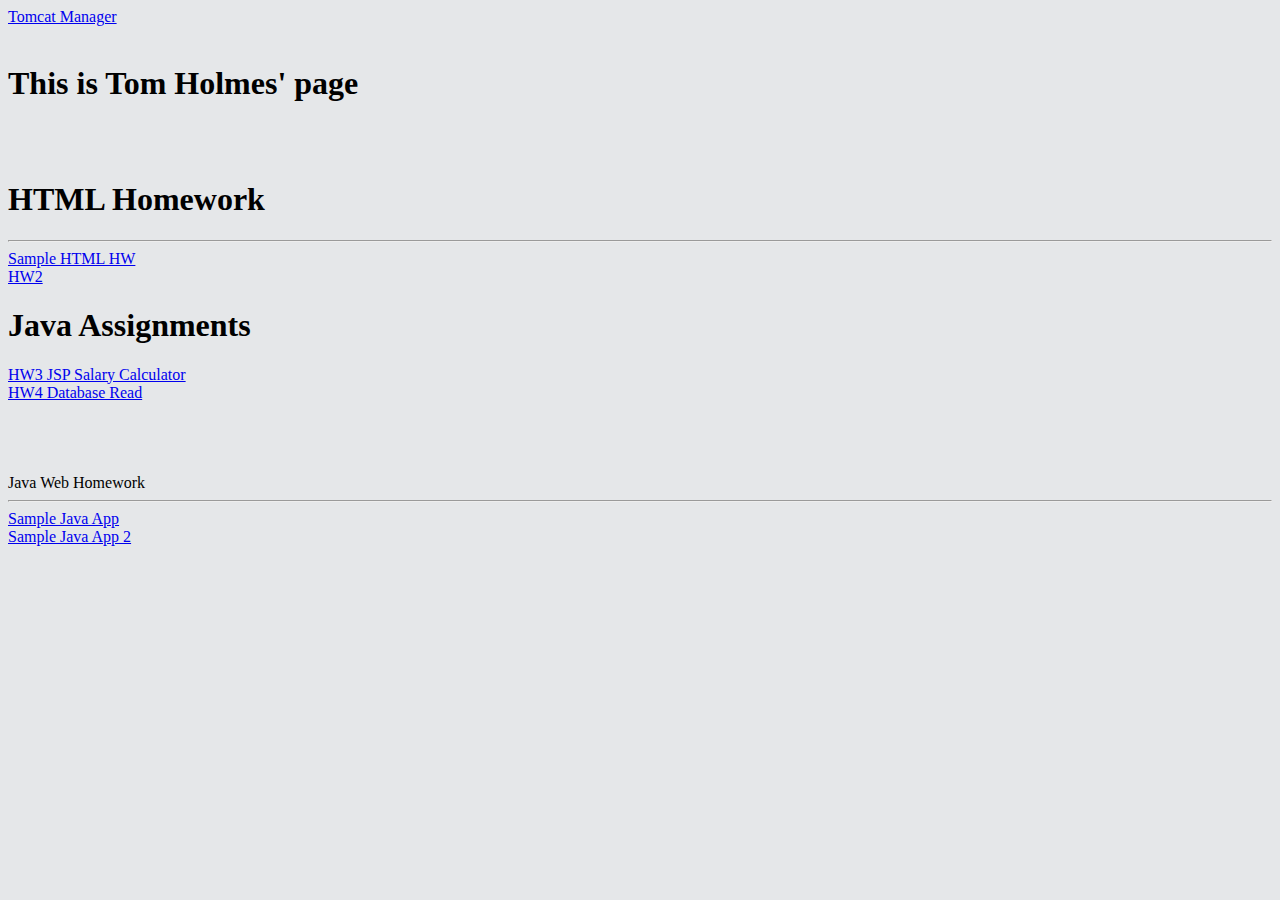
<file: index.html>
<!DOCTYPE html>
<html lang="en">

	<head>
		<meta charset="utf-8">
		<title>Tom Holmes</title>
		<link rel="stylesheet" type="text/css" href="./css/tom.css" />
	</head>

	<body>

		<a href="/manager/html"> Tomcat Manager </a>
		
		<div id="body">
			<br>
			<h1>This is Tom Holmes' page</h1>
			<br>
			<br>
			<h1>HTML Homework</h1>
			<hr>
			<a href="./HW-TEST/"> Sample HTML HW </a>
			<br>
			<a href="./HW2/index.html"> HW2 </a>
			<br>
			<h1>Java Assignments</h1>
			<a href= "http://f16-msci3300-05.azurewebsites.net/HW3Salary/"> HW3 JSP Salary Calculator </a>
			<br>
			<a href= "http://f16-msci3300-05.azurewebsites.net/HW4/"> HW4 Database Read </a>
			<br>
			<br>
			<br>
			<br>
			<br>
			Java Web Homework
			<hr>
			<a href="/TOMCAT-DEMO/"> Sample Java App </a>
			<br>
			<a href="/Tomcat-Test2/"> Sample Java App 2 </a>
			
		<div> <!--close the body div -->		
		
		
	</body>

</html>
</file>
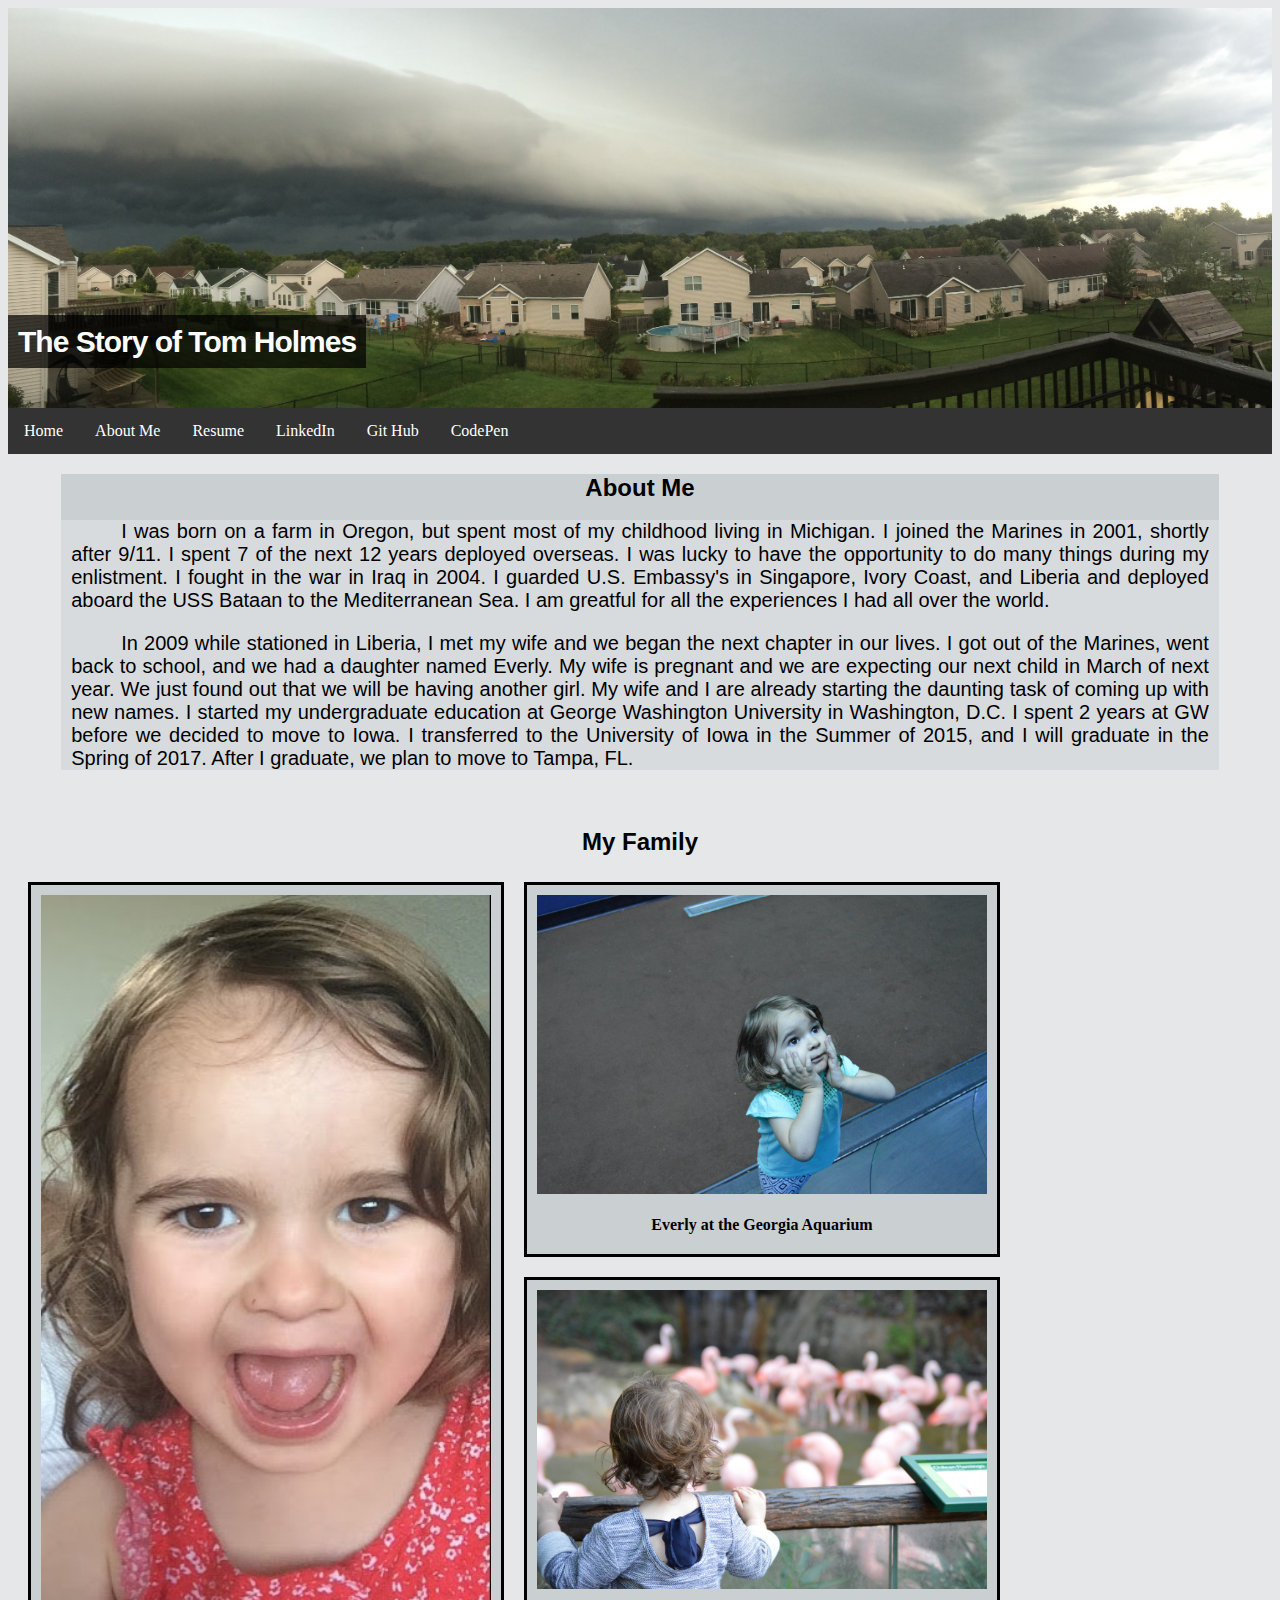
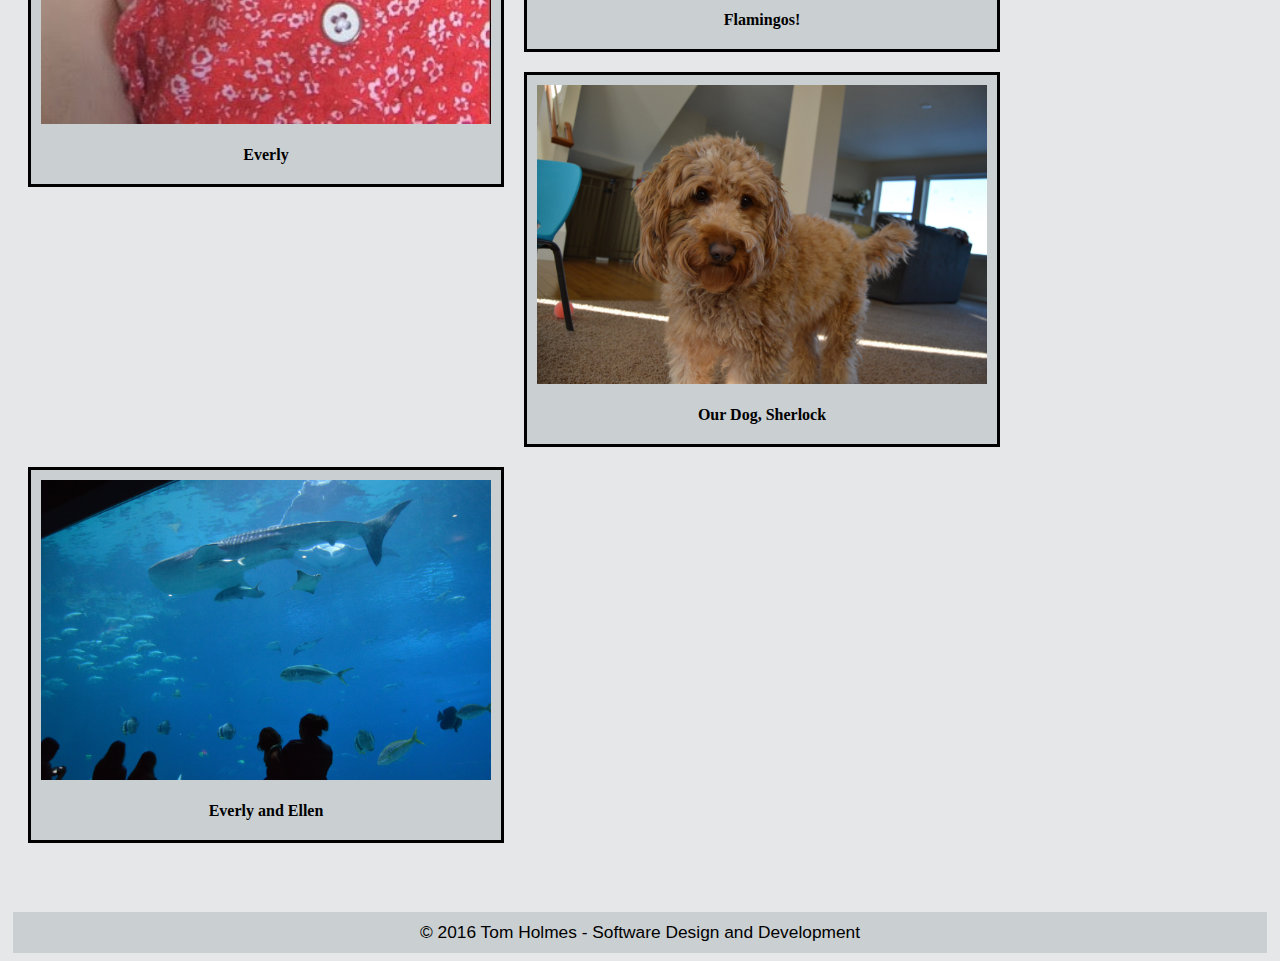
<file: HW2/index.html>
<!DOCTYPE html>
<html lang="en">

	<head>
		<meta charset="utf-8">
		<title>Welcome to Tom's HW2</title>
		<link rel="stylesheet" type="text/css" href="./hw2.css" />
	</head>
	
	<div class="image"></div>
	<h3><span>The Story of Tom Holmes</span></h3>
	
	<body>
	
	<ul id="navbar">
		<li><a href="../index.html">Home</a></li>
		<li><a href="./index.html">About Me</a></li>
		<li><a href="./resume.html">Resume</a></li>
		<li><a href="https://www.linkedin.com/in/tomholmes1371">LinkedIn</a></li>
		<li><a href="https://github.com/tholmes1371">Git Hub</a></li>
		<li><a href="http://codepen.io/Arcanium/pens/public/">CodePen</a></li>
		
		
	</ul>
	
		
	<div id="headerback">
	<h2> About Me </h2>
	<br clear="all">
	</div>
		<div id="backbox">
		<p>I was born on a farm in Oregon, but spent most of my childhood living in Michigan. I joined the Marines in 2001, shortly after 9/11.
		I spent 7 of the next 12 years deployed overseas. I was lucky to have the opportunity to do many things during my enlistment. I fought in the war in Iraq in 2004.
		I guarded U.S. Embassy's in Singapore, Ivory Coast, and Liberia and deployed aboard the USS Bataan to the Mediterranean Sea. I am greatful for all the experiences I had
		all over the world. </p>
		
		<p> In 2009 while stationed in Liberia, I met my wife and we began the next chapter in our lives. I got out of the Marines, went back to school, and we had a daughter named Everly. My wife is pregnant and we are expecting our next child in March of next year. We just found out that we will be having another girl. My wife and I are already starting the daunting task of coming up with new names. I started my undergraduate education at George Washington University in Washington, D.C. I spent 2 years at GW before we decided to move to Iowa. I transferred to the University of Iowa in the Summer of 2015, and I will graduate in the Spring of 2017. After I graduate, we plan to move to Tampa, FL.
		</p>	
		</div>
		<br>
		
		<h2>My Family</h2>
		
		<div id="pickbox">
		<ul id="piclist">
			<li> <div class="pictures"><img class="scale" src="./Ev school pic.jpg" alt="My daughter, Everly" title="My daughter, Everly">
			<br><br><span>Everly</span>
			</div></li>
			<li><div class="pictures"><img class="scale" src="./Looking up.JPG" alt="Everly at the Georgia Aquarium" title="Everly at the Georgia Aquarium">
			<br><br><span>Everly at the Georgia Aquarium</span>
			</div></li>
			<li><div class="pictures"><img class="scale" src="./Flamingos.JPG" alt="UGH" title="Flamingos">
			<br><br><span>Flamingos!</span>
			</div></li>			
			<li> <div class="pictures"><img class="scale" src="./Sherlock.JPG" alt="Sherlock" title="Sherlock Holmes">
			<br><br><span>Our Dog, Sherlock</span>
			</div></li>
			<li><div class="pictures"><img class="scale" src="./DSC_1027.JPG" alt="Everly and Ellen at the Aquarium" title="Everly and Ellen at the Aquarium">
			<br><br><span>Everly and Ellen</span></div></li>
			</ul>
		</div>
	<br clear="all">
	

	<br><br><br>

	<footer>© 2016 Tom Holmes - Software Design and Development</footer>
	
	</body>
	
</html>
</file>
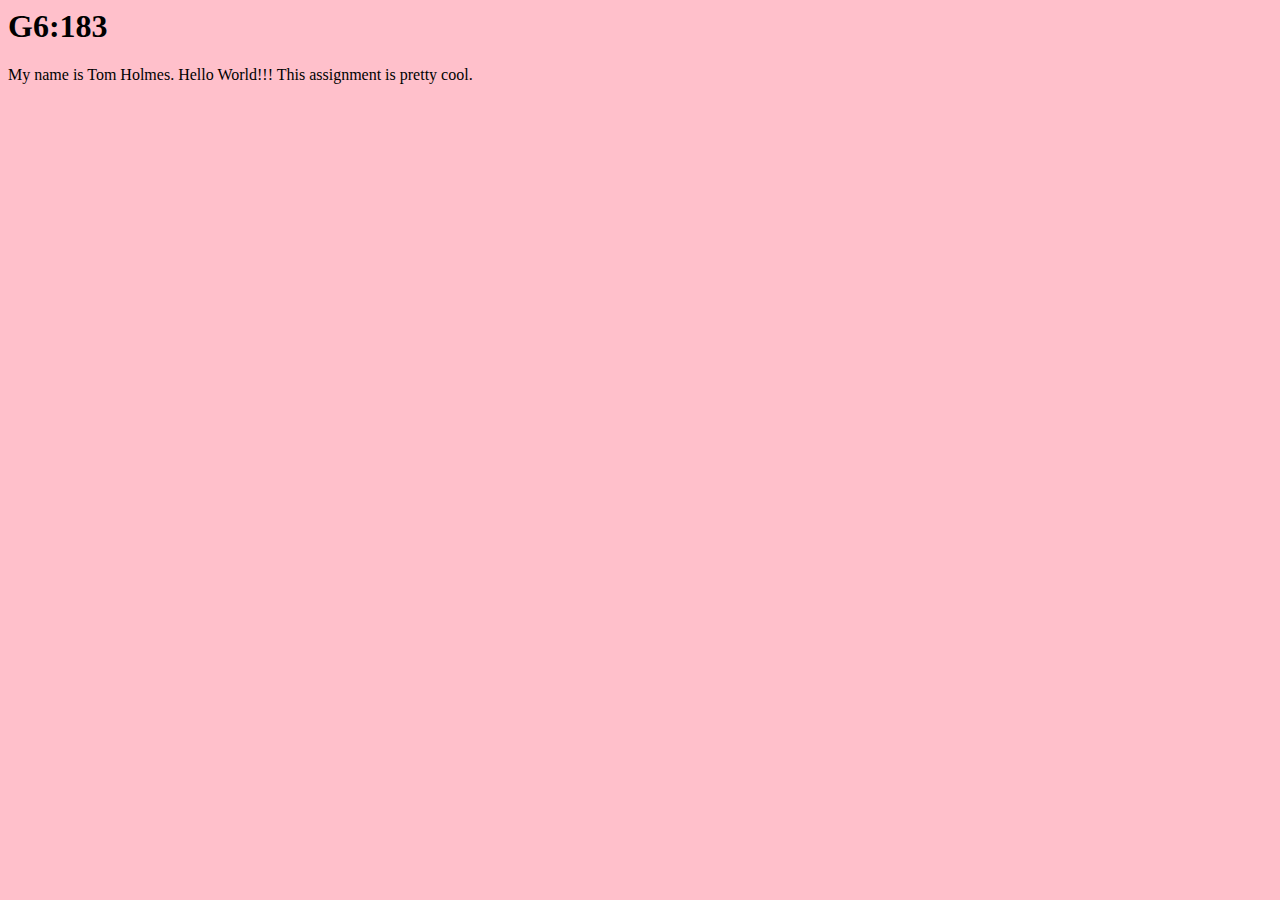
<file: thlmes.html>
<html>
<head>
	<title>Git Test Page </title>
	<link rel="stylesheet" type="text/css" href="style.css"/>
</head>
<h1> G6:183</h1>
<body>
My name is Tom Holmes.
Hello World!!!
This assignment is pretty cool.
</body>
</html>
</file>
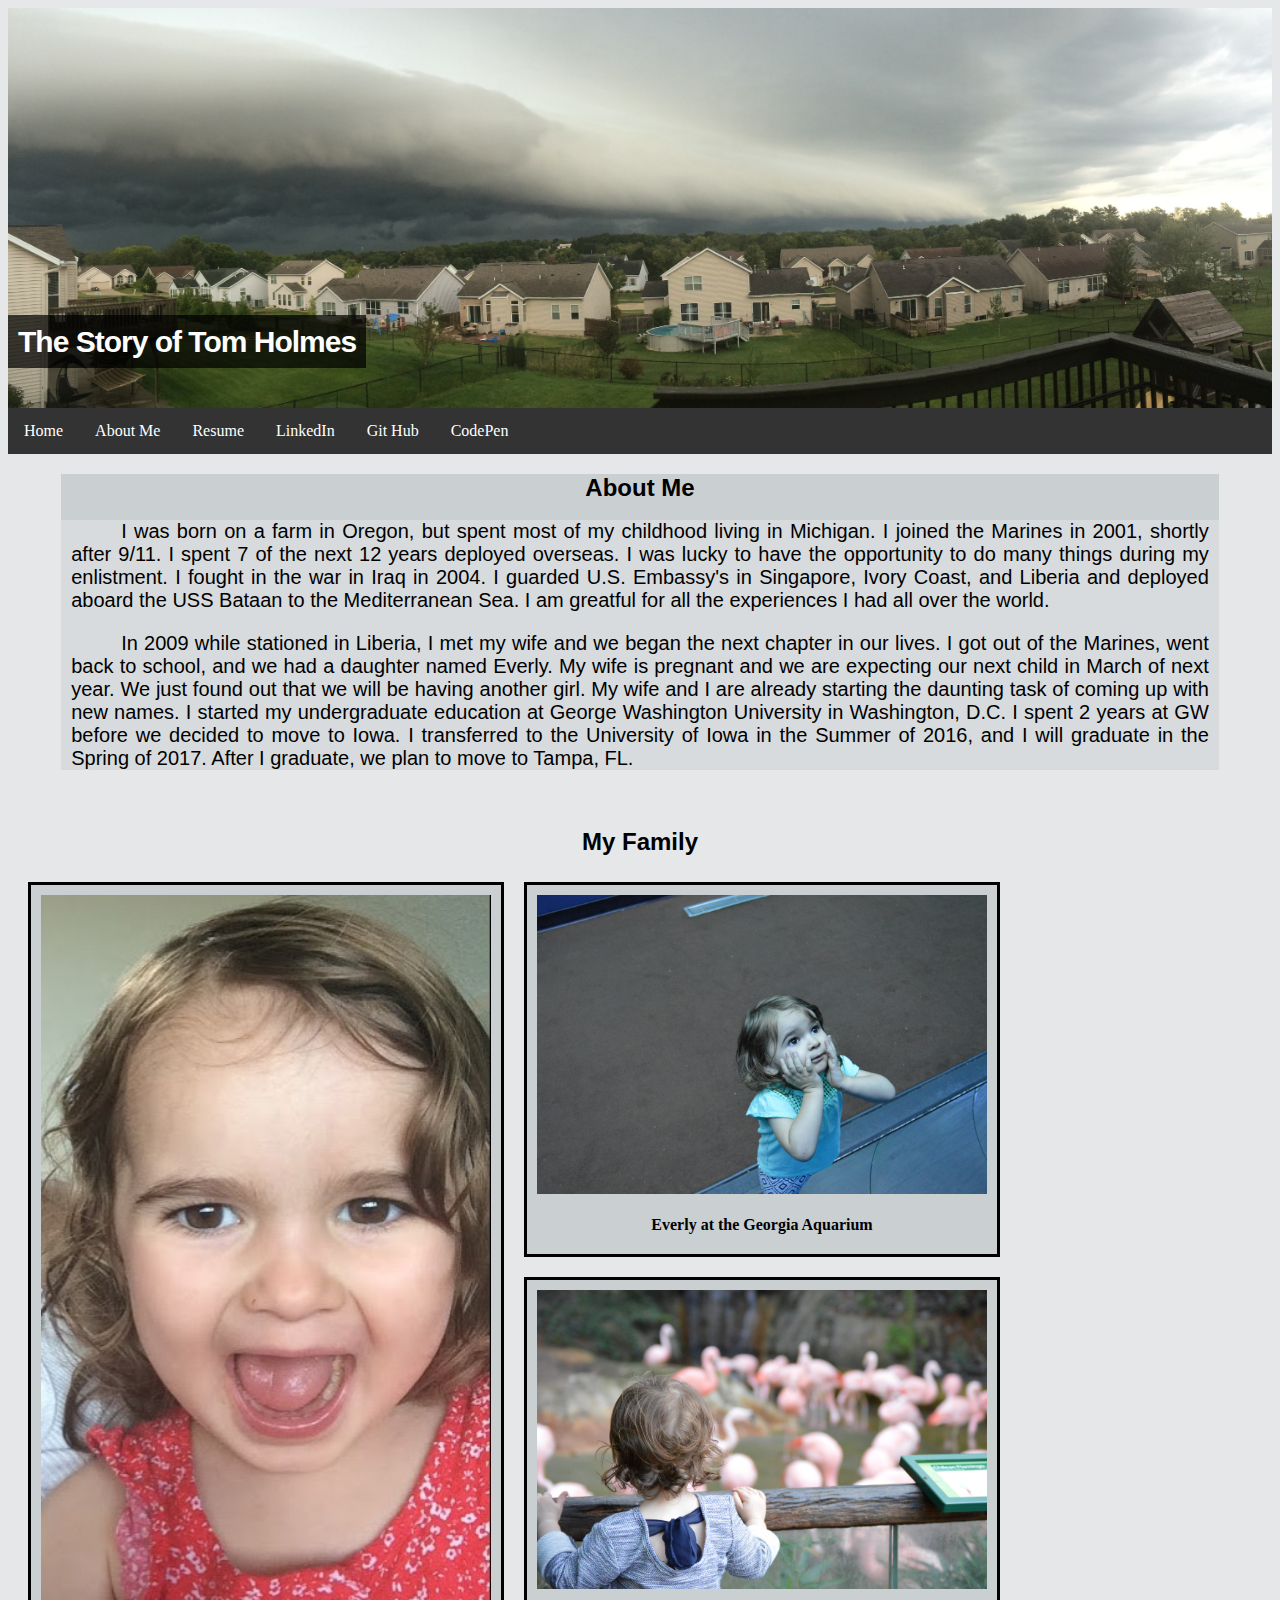
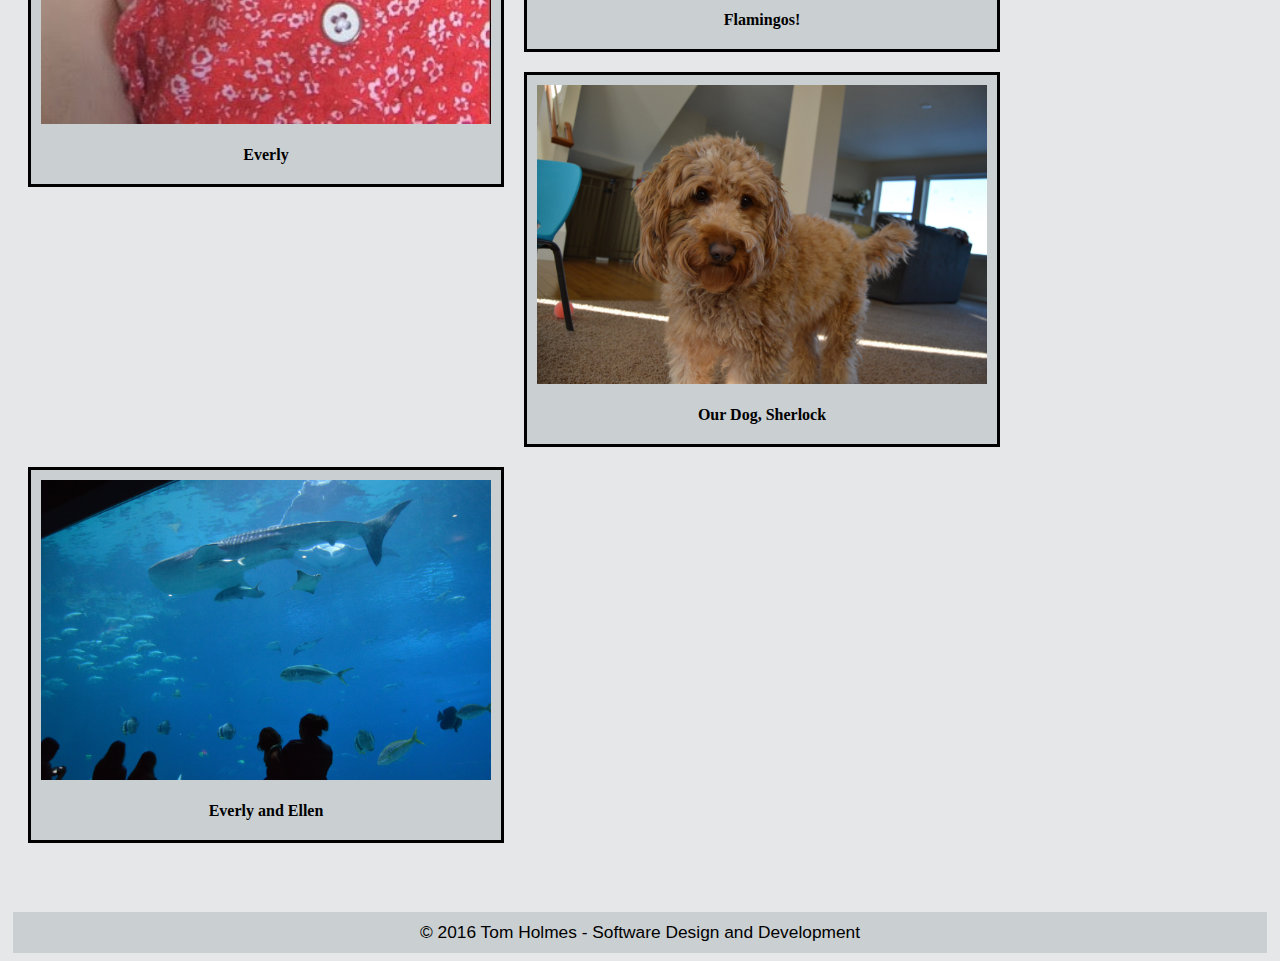
<file: HW2/hw2index.html>
<!DOCTYPE html>
<html lang="en">

	<head>
		<meta charset="utf-8">
		<title>Welcome to Tom's HW2</title>
		<link rel="stylesheet" type="text/css" href="./hw2.css" />
	</head>
	
	<div class="image"></div>
	<h3><span>The Story of Tom Holmes</span></h3>
	
	<body>
	
	<ul id="navbar">
		<li><a href="../index.html">Home</a></li>
		<li><a href="./hw2index.html">About Me</a></li>
		<li><a href="./resume.html">Resume</a></li>
		<li><a href="https://www.linkedin.com/in/tomholmes1371">LinkedIn</a></li>
		<li><a href="https://github.com/tholmes1371">Git Hub</a></li>
		<li><a href="http://codepen.io/Arcanium/pens/public/">CodePen</a></li>
		
		
	</ul>
	
		
	<div id="headerback">
	<h2> About Me </h2>
	<br clear="all">
	</div>
		<div id="backbox">
		<p>I was born on a farm in Oregon, but spent most of my childhood living in Michigan. I joined the Marines in 2001, shortly after 9/11.
		I spent 7 of the next 12 years deployed overseas. I was lucky to have the opportunity to do many things during my enlistment. I fought in the war in Iraq in 2004.
		I guarded U.S. Embassy's in Singapore, Ivory Coast, and Liberia and deployed aboard the USS Bataan to the Mediterranean Sea. I am greatful for all the experiences I had
		all over the world. </p>
		
		<p> In 2009 while stationed in Liberia, I met my wife and we began the next chapter in our lives. I got out of the Marines, went back to school, and we had a daughter named Everly. My wife is pregnant and we are expecting our next child in March of next year. We just found out that we will be having another girl. My wife and I are already starting the daunting task of coming up with new names. I started my undergraduate education at George Washington University in Washington, D.C. I spent 2 years at GW before we decided to move to Iowa. I transferred to the University of Iowa in the Summer of 2016, and I will graduate in the Spring of 2017. After I graduate, we plan to move to Tampa, FL.
		</p>	
		</div>
		<br>
		
		<h2>My Family</h2>
		
		<div id="pickbox">
		<ul id="piclist">
			<li> <div class="pictures"><img class="scale" src="./Ev school pic.jpg" alt="My daughter, Everly" title="My, daughter, Everly">
			<br><br><span>Everly</span>
			</div></li>
			<li><div class="pictures"><img class="scale" src="./Looking up.JPG" alt="Everly at the Georgia Aquarium" title="Everly at the Georgia Aquarium">
			<br><br><span>Everly at the Georgia Aquarium</span>
			</div></li>
			<li><div class="pictures"><img class="scale" src="./Flamingos.JPG" alt="UGH" title="Flamingos">
			<br><br><span>Flamingos!</span>
			</div></li>			
			<li> <div class="pictures"><img class="scale" src="./Sherlock.JPG" alt="Sherlock" title="Sherlock Holmes">
			<br><br><span>Our Dog, Sherlock</span>
			</div></li>
			<li><div class="pictures"><img class="scale" src="./DSC_1027.JPG" alt="Everly and Ellen at the Aquarium" title="Everly and Ellen at the Aquarium">
			<br><br><span>Everly and Ellen</span></div></li>
			</ul>
		</div>
	<br clear="all">
	

	<br><br><br>

	<footer>© 2016 Tom Holmes - Software Design and Development</footer>
	
	</body>
	
</html>
</file>
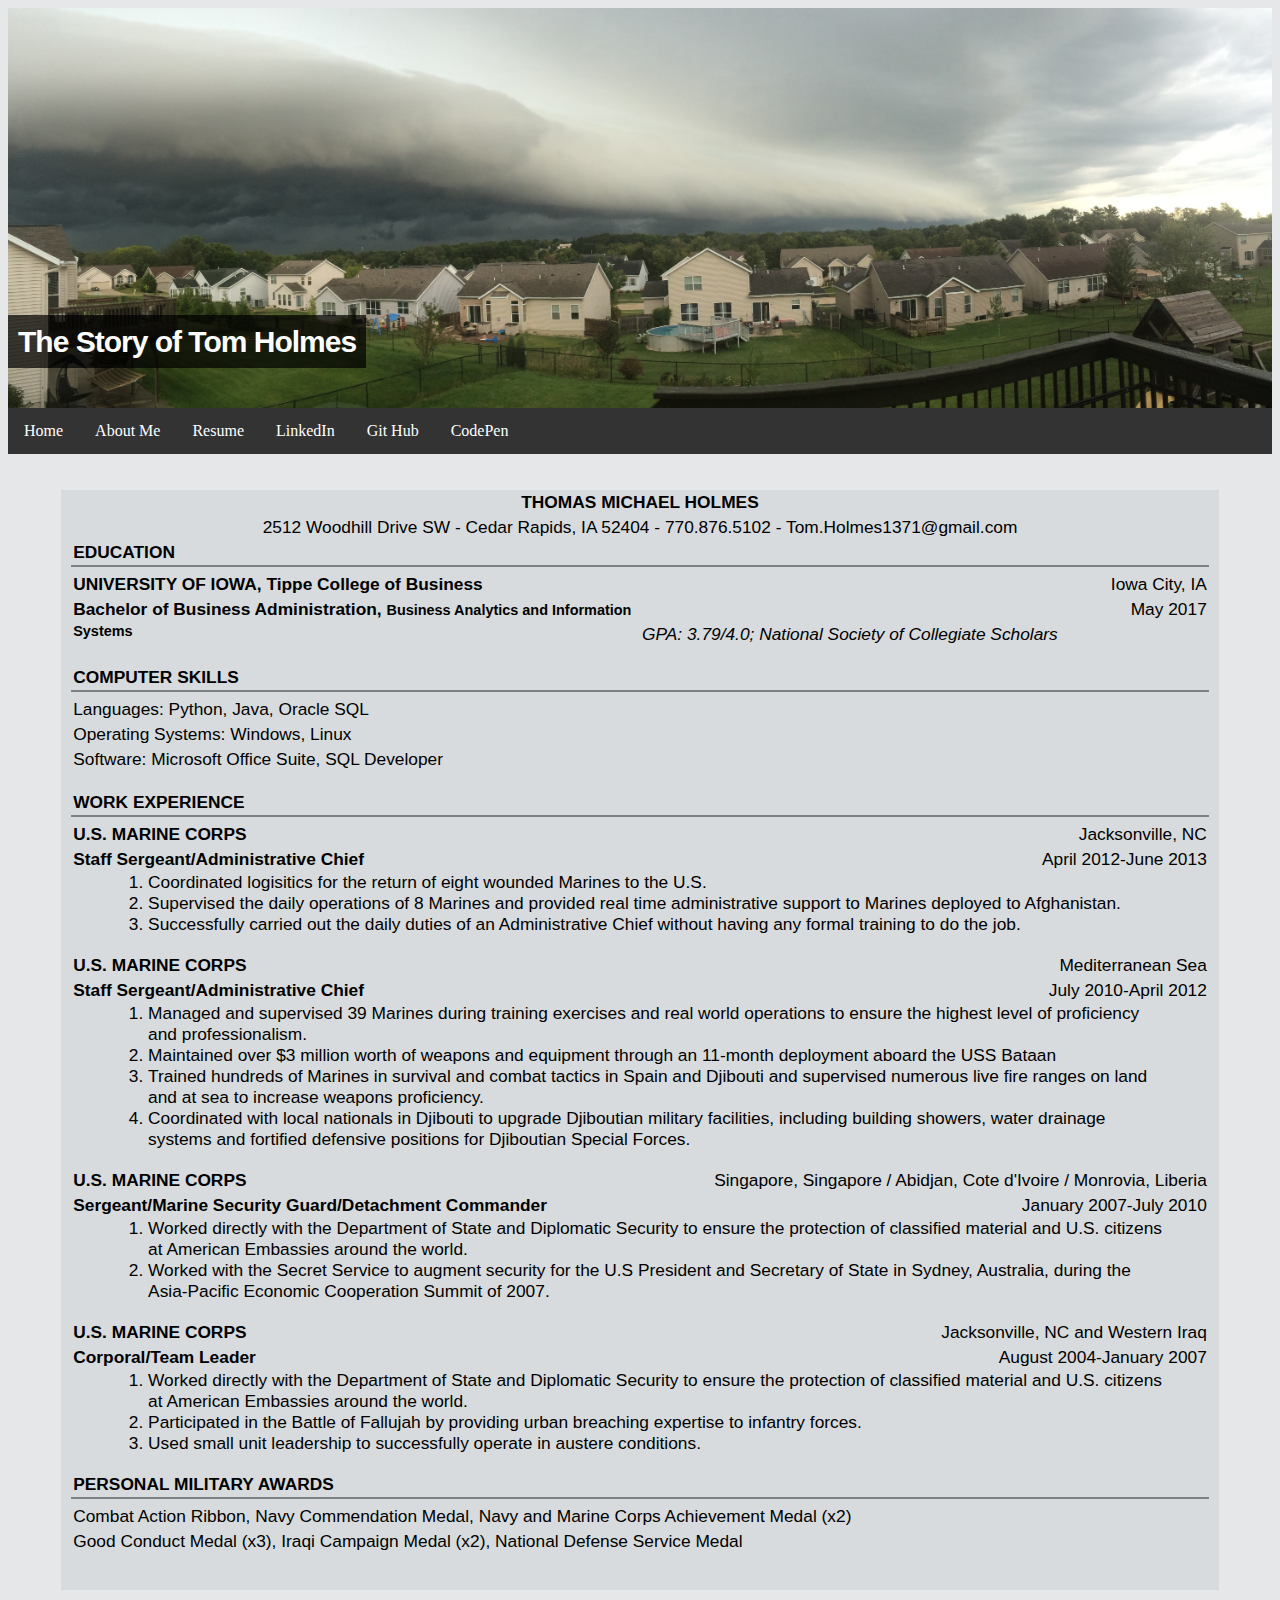
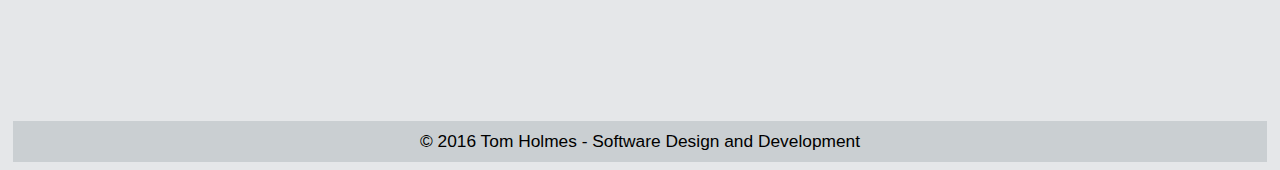
<file: HW2/resume.html>
<!DOCTYPE html>
<html lang="en">
	<head>
		<meta charset="utf-8">
		<title>Tom's Resume</title>
		<link rel="stylesheet" type="text/css" href="./hw2.css" />
	</head>
	<div class="image"></div>
	<h3><span>The Story of Tom Holmes</span></h3>
	
	<body>
	<ul id="navbar">
		<li><a href="../index.html">Home</a></li>
		<li><a href="./index.html">About Me</a></li>
		<li><a href="./resume.html">Resume</a></li>
		<li><a href="https://www.linkedin.com/in/tomholmes1371">LinkedIn</a></li>
		<li><a href="https://github.com/tholmes1371">Git Hub</a></li>
		<li><a href="http://codepen.io/Arcanium/pens/public/">CodePen</a></li>
		
	</ul>
	
	<br>
	<br>
	<div id="backbox">
		<center><h4>THOMAS MICHAEL HOLMES</h4></center>
	
		<center><h5> 2512 Woodhill Drive SW - Cedar Rapids, IA 52404 - 770.876.5102 - Tom.Holmes1371@gmail.com</h5></center>
		<h4>EDUCATION</h4>
		<HR>
		<div id="resleft">
			<h4>UNIVERSITY OF IOWA, Tippe College of Business</h4>
		</div>
		<div id="resright"><h5>Iowa City, IA</h5>
			</div>
		<div id="resleft"><h4>Bachelor of Business Administration, <small>Business Analytics and Information Systems</small></h4></div>
		<div id="resright"><h5>May 2017</h5></div>
		
		<div id="resleft"><h5><i>GPA: 3.79/4.0; National Society of Collegiate Scholars</i></h5>
		</div>
	<br clear="all">
	<br>
		<h4>COMPUTER SKILLS</h4>
	<HR>
	<h5>Languages: Python, Java, Oracle SQL</h5>
	<h5>Operating Systems: Windows, Linux</h5>
	<h5>Software: Microsoft Office Suite, SQL Developer</h5>
	
	<br>
		<h4>WORK EXPERIENCE</h4>
		<HR>
		<div id="resleft">
			<h4>U.S. MARINE CORPS</h4>
		</div>
		<div id="resright"><h5>Jacksonville, NC</h5>
			</div>
	
	<div id="resleft"><h4>Staff Sergeant/Administrative Chief</h4></div><div id="resright"><h5>April 2012-June 2013</h5></div>
	
	<ul id="resume">
		<li>Coordinated logisitics for the return of eight wounded Marines to the U.S.</li>
		<li>Supervised the daily operations of 8 Marines and provided real time administrative support to Marines deployed to Afghanistan.</li>
		<li>Successfully carried out the daily duties of an Administrative Chief without having any formal training to do the job. </li>
	</ul>
	<br>
		<div id="resleft">
			<h4>U.S. MARINE CORPS</h4>
		</div>
		<div id="resright"><h5>Mediterranean Sea</h5>
			</div>
	
		<div id="resleft"><h4>Staff Sergeant/Administrative Chief</h4></div>
		<div id="resright"><h5>July 2010-April 2012</h5></div>
	<ul id="resume">
		<li>Managed and supervised 39 Marines during training exercises and real world operations to ensure the highest level of proficiency and professionalism.</li>
		<li>Maintained over $3 million worth of weapons and equipment through an 11-month deployment aboard the USS Bataan</li>
		<li>Trained hundreds of Marines in survival and combat tactics in Spain and Djibouti and supervised 
			numerous live fire ranges on land and at sea to increase weapons proficiency. </li>
		<li>Coordinated with local nationals in Djibouti to upgrade Djiboutian military facilities, including building showers, water drainage systems and fortified defensive positions for Djiboutian Special Forces. </li>
	</ul>
	
	<br>
		<div id="resleft">
			<h4>U.S. MARINE CORPS</h4>
		</div>
		<div id="resright"><h5>Singapore, Singapore / Abidjan, Cote d'Ivoire / Monrovia, Liberia</h5>
			</div>
	
		<div id="resleft"><h4>Sergeant/Marine Security Guard/Detachment Commander</h4></div>
		<div id="resright"><h5>January 2007-July 2010</h5></div>
		
		<ul id="resume">
			<li>Worked directly with the Department of State and Diplomatic Security to ensure the protection of classified material and U.S. citizens at American Embassies around the world.</li>
			<li>Worked with the Secret Service to augment security for the U.S President and Secretary of State in Sydney, Australia, during the Asia-Pacific Economic Cooperation Summit of 2007.</li>
		</ul>	
	
		
	<br>
		<div id="resleft">
			<h4>U.S. MARINE CORPS</h4>
		</div>
		<div id="resright"><h5>Jacksonville, NC and Western Iraq</h5>
			</div>
	
		<div id="resleft"><h4>Corporal/Team Leader</h4></div>
		<div id="resright"><h5>August 2004-January 2007</h5></div>
			<ul id="resume">
			<li>Worked directly with the Department of State and Diplomatic Security to ensure the protection of classified material and U.S. citizens at American Embassies around the world.</li>
			<li>Participated in the Battle of Fallujah by providing urban breaching expertise to infantry forces.</li>
			<li>Used small unit leadership to successfully operate in austere conditions.</li>
		</ul>	
		<br>	
	
	<h4>PERSONAL MILITARY AWARDS</h4>
	<HR>
	<h5>Combat Action Ribbon, Navy Commendation Medal, Navy and Marine Corps Achievement Medal (x2)</h5>
	<h5>Good Conduct Medal (x3), Iraqi Campaign Medal (x2), National Defense Service Medal</h5>
	<br>
	<br>
	
	
	</div>
	
	
	<br>
	<br>
	<br>
	<br>
	<br>
	<br>
	<br>
		
	<footer>© 2016 Tom Holmes - Software Design and Development</footer>
	</body>
</html>
</file>
<file: css/tom.css>
body{
	background-color:#E5E7E9;
	
	
}
</file>
<file: HW2/hw2.css>
body{
	background-color:#E5E7E9;
}
p{
	font-size: 15pt;
	font-family: "Arial", Helvetica, sans-serif;
	text-indent: 50px;
	text-align: justify;
	margin-top:0px;
	/*margin-left: 150px;
	margin-right: 150px;*/
}
h1{
	font-family: "Arial", Helvetica, sans-serif;
	margin-left: 100px;
	margin-right: 100px;
}
h2{
	font-family: "Arial", Helvetica, sans-serif;
	text-align: center;
	margin-bottom: 0px;
	
}
#wrap{
	background-color:#E5E7E9;
	margin: 0 auto;
	width: 95%
}


.image{
	background: url("./Clouds.JPG");
	background-size: cover;
	background-position: center;
	height: 400px;
}

h3{
	position: absolute;
	top: 300px;
	
}

h3 span{
	color: white;
	font: bold 30px/45px Helvetica, Sans-Serif;
	letter-spacing: -1px;
	background: rgb(0,0,0);
	background: rgba(0,0,0,0.7);
	padding: 10px;
}
h4{
	font-family: "Arial", Helvetica, sans-serif;
	font-weight: bold;
	font-size: 13pt;
	padding: 2px;
	margin:0px;
	border:0px;
}
h5{
	font-family: "Arial", Helvetica, sans-serif;
	font-size: 13pt;
	font-weight: normal;
	padding: 2px;
	margin:0px;
	border:0px;
}
.box1{
	border: 1px solid blue;
}

ul#navbar{
	list-style-type: none;
	margin: 0;
	padding: 0;
	overflow: hidden;
	background-color:#333;
}
#navbar li{
	float: left;
}

#navbar li a{
	display: block;
	color: white;
	text-align: center;
	padding: 14px 16px;
	text-decoration: none;
}

#navbar li a:hover{
	color: slateblue;
}

#backbox{
	background-color: #D7DBDD;
	margin: auto;
	width: 90%;
	text-align: left;
	border: 0px;
	padding-left: 10px;
	padding-right: 10px;
}
#headerback{
	background-color: #CACFD2;
	margin: auto;
	border: 0px;
	width: 90%;
	padding-bottom: 0px;
	padding-left: 10px;
	padding-right: 10px;
}
.banner{
	background-color: black;
	width: 100%;
	height: auto;
	color: white;
	font: bold 50px/45px Helvetica, Sans-Serif;
	text-align: center;
	padding-top: 50px;
	padding-bottom: 50px;
}
.pictures{
	border: solid 3px black;
	background: #CACFD2;
	text-align: center;
	font-weight: bold;
	width: 450px;
	padding-top: 10px;
	padding-bottom: 20px;
	padding-right:10px;
	padding-left: 10px;
	margin: 10px;
	
	
}
.scale{
	width: 450px;
}
#piclist{
	list-style-type: none;
	padding: 0px;
	margin-top: 10px;
	margin-left: 10px;
	margin-right: 10px;
	margin-bottom: 20;
}
#piclist li{
	float: left;
	overflow: hidden;
}
#pickbox{
	width: 100%;
	margin: auto;
}
ul#resume{
	background-color: #D7DBDD;
	margin: auto;
	overflow: hidden;
	width: 90%;
}

#resume li{
	font-family: "Arial", Helvetica, sans-serif;
	font-size: 13pt;
	font-weight: normal;
	list-style-type: normal;
}
	

.resume{
	margin-left:100px;
	margin-right:100px;
}
#resleft{
	width: 50%;
	float: left;
	background-color: #D7DBDD;
}

#resright{
	width: 50%;
	float: left;
	text-align: right;
	background-color: #D7DBDD;
}
hr{
	margin-top: 0px;
	margin-bottom: 5px;
	width:"100%";
	border-style: solid;
	border-width: 1px;
	color:"black";
}
.rotate90{
	-webkit-transform: rotate(270deg);
	-moz-transform: rotate(270deg);
	-o-transform: rotate(270deg);
	-ms-transform: rotate(270deg);
	transform: rotate(270deg);
	width: 450px;
}
footer{
	background-color: #CACFD2;
	text-align: center;
	font-weight: normal;
	margin: 5px;
	padding-top: 10px;
	padding-bottom: 10px;
	font-size: 13pt;
	font-family: "Arial", Helvetica, sans-serif;
}
</file>
<file: style.css>
body {background:pink; font-family:"Comic Sans MS";}
<a href="http://www.google.com"> Google </a>
h1 {text-align:center;font-weight:bold;font-style:italic;}
</file>
